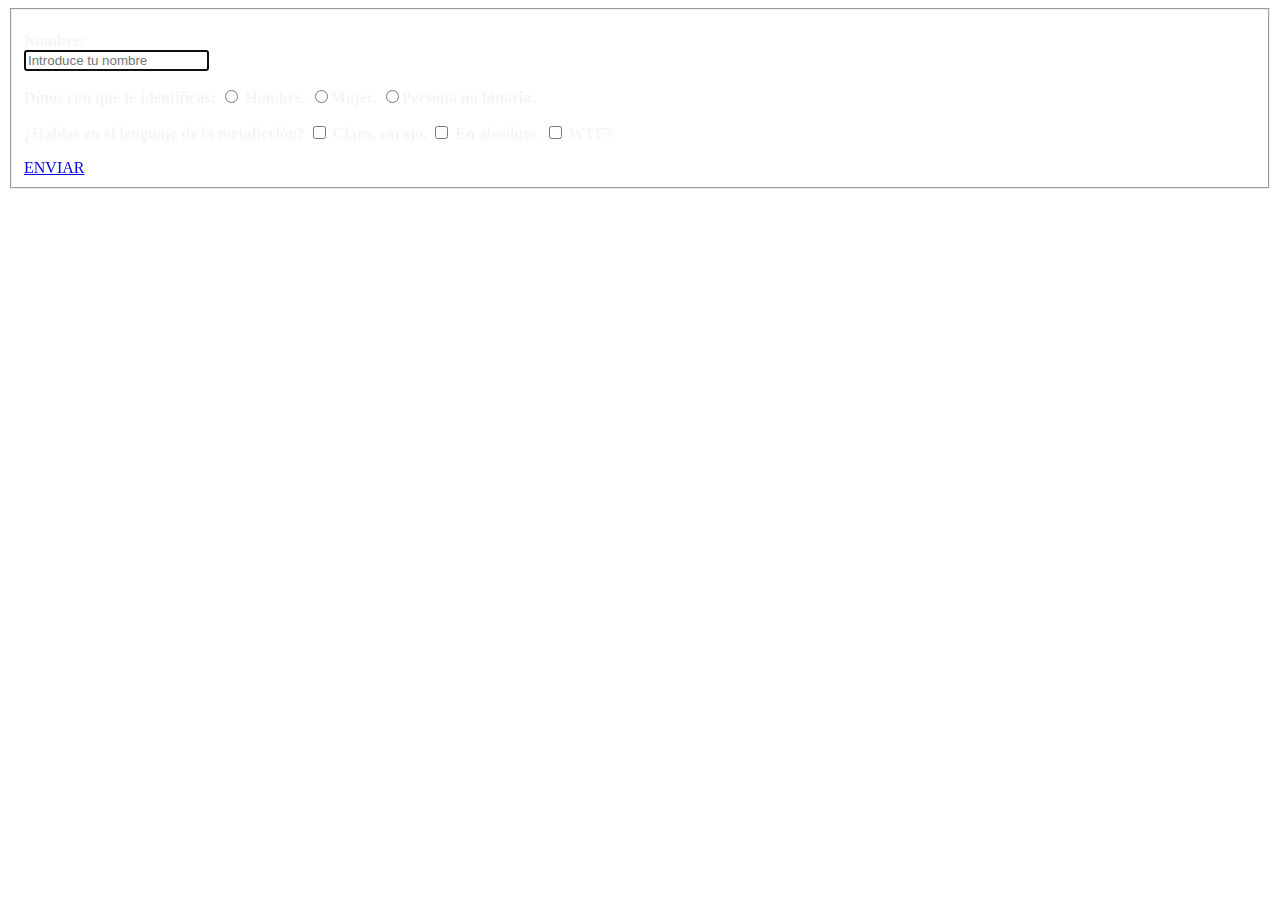
<file: formulario.html>
<!DOCTYPE html>
<html lang="en">
<head>
    <meta charset="UTF-8">
    <meta name="viewport" content="width=device-width, initial-scale=1.0">
    <link rel="stylesheet" href="style.css">
    <title>ÚNETE A NUESTRA TRIPULACIÓN</title>
</head>
<body>
    <form action="enviar.php" method="POST" name="registro">
                    
        <fieldset id= "ingreso" class="formulario">
            <p>
                <label>Nombre:</label><br>
                <input type="text" placeholder="Introduce tu nombre" id="usuario" autofocus>
            </p>
            <p>
                <label>Dínos con qué te identificas:</label>
                <input type="radio" name="formulario" value="chico" id="sexo"> Hombre. 
                <input type="radio" name="formulario" value="chica" id="sexo">Mujer.
                <input type="radio" name="formulario" value="chiques" id="sexo">Persona no binaria.
            </p>
            <!-- NOTA 2: Nunca consigo que con el tabulador se pueda pasar de una opción a otra dentro del checkbox. -->
            <p>
                <label>¿Hablas en el lenguaje de la metaficción? </label>
                <input type="checkbox" name="sí" value="afirmación"> Claro, carajo.
                <input type="checkbox" name="no" value="negación"> En absoluto.
                <input type="checkbox" name="indefinición" value="indefinición"> WTF?
            </p>
            <a href="#" class="botonFormulario">ENVIAR</a>
            <href></href>
        </fieldset>
    </form>
</body>
</html>
</file>
<file: style.css>
/*
    1. Elementos generales
    2. Cabecera
    3. Párrafos
    4. Pie de página
*/

/* ----- 1. Elementos generales */

#container{
    background-color: black;
}

/* --------2. Cabecera. */
.cabecera{
    display: flex;
    flex-direction: row;
    flex-wrap: wrap;
    /*  He tenido que buscar esto*/
    height: 20%;
    width: 100%;
    position: fixed;  
    background-color: rgb(59, 63, 56) !important;
    z-index: 2;
}
img.logotipo{
    height: 50%;
}

h1{
    position: relative;
    left: 40%;;
    text-align: center;
    font-family: 'Times New Roman', Times, serif;
    font-size: 50px;
    /* NO ENTIENDO PORQUÉ NO ME SALE LA FUENTE de GOOGLE. HE tenido que cambiarla >.< */
    font-weight: bolder;
    color: red;
}

nav{
    display: flex;
    flex-direction: row;
    flex-wrap: wrap;  list-style-type: none; 
    margin: auto;
}

li a {
    width: 100%;
    padding: 10%;
    text-decoration: none;
    color: yellow;
}

/* ¿Por qué no consigo que me salgan los malditos enlaces alineados T_T */

/*  ------3. Párrafos. */

.barraLateral{
    display: flex;
    flex-direction: column;
    justify-content: right;
    font-size: 25px; 
    z-index: 1;
}
.imagenLateral{
    height: 20%;
    /* position: relative;
    top: 50px; */
}
.lateral{
    margin-top: 70px;
}
.textoPrincipal{
    display: flex;
    justify-content: center;
    flex-direction: column;
    width: 70%;
    height: 70%; 
}
p{
    color: whitesmoke;
    font-weight: bolder;
}
footer{
    color:pink
}
a{
    height: 5px;
    width: 5px;
    /* adlkfjadklfajklfd...
    Sigo sin conseguir que las imágenes tengan tamaño correcto. */
}
</file>
